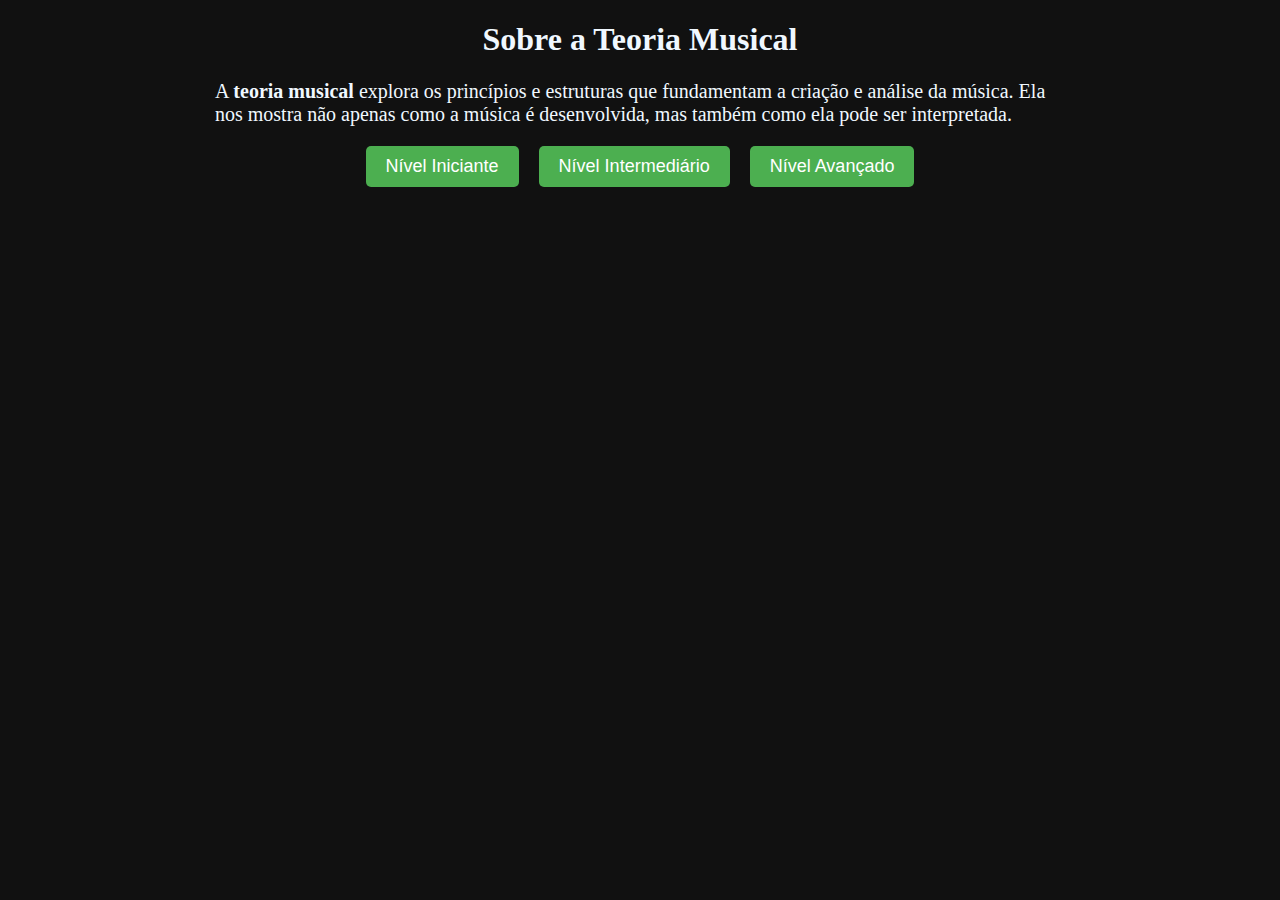
<file: index.html>
<!DOCTYPE html>
<html lang="pt-br">
<head>
    <meta charset="UTF-8">
    <meta name="viewport" content="width=device-width, initial-scale=1.0">
    <title>Música sem Partitura</title>
    <link rel="stylesheet" href="estilo.css">
</head>

<body>
    <main class="conteudo">
        <h1>Sobre a Teoria Musical</h1>
        <p class="paragrafo">A <strong>teoria musical</strong> explora os princípios e estruturas que fundamentam a criação e análise da música. Ela nos mostra não apenas como a música é desenvolvida, mas também como ela pode ser interpretada.</p>        

<!-- Botões para os níveis -->
<div class="botoes">
    <button class="nivel-btn" onclick="abrirModal('iniciante')">Nível Iniciante</button>
    <button class="nivel-btn" onclick="abrirModal('intermediario')">Nível Intermediário</button>
    <button class="nivel-btn" onclick="abrirModal('avancado')">Nível Avançado</button>
</div>

<!-- Modais -->
<div id="modal-iniciante" class="modal">
    <div class="modal-conteudo">
        <span class="fechar" onclick="fecharModal('iniciante')">&times;</span>
        <ul>
            <li><a href="som.html">Introdução às definições</a></li>
            <li><a href="intervalos.html">Intervalos musicais</a></li>
        </ul>
    </div>
</div>

<div id="modal-intermediario" class="modal">
    <div class="modal-conteudo">
        <span class="fechar" onclick="fecharModal('intermediario')">&times;</span>
        <ul>
            <li><a href="acordes.html">Em breve...</a></li>
            <li><a href="ritmos.html">Em breve...</a></li>
            <li><a href="escala.html">Em breve...</a></li>
        </ul>
    </div>
</div>

<div id="modal-avancado" class="modal">
    <div class="modal-conteudo">
        <span class="fechar" onclick="fecharModal('avancado')">&times;</span>
        <ul>
            <li><a href="improvisacao.html">Em breve...</a></li>
            <li><a href="harmonia.html">Em breve...</a></li>
            <li><a href="composicao.html">Em breve...</a></li>
        </ul>
    </div>
</div>

<script>
    function abrirModal(id) {
        document.getElementById('modal-' + id).style.display = 'flex';
    }

    function fecharModal(id) {
        document.getElementById('modal-' + id).style.display = 'none';
    }
</script>

</body>
</html>
</file>
<file: estilo.css>
body {
    background: rgb(17, 17, 17);
}
h1 {
    color: aliceblue;
    /* background-color: rgb(128, 85, 29); */
    text-align: center;
}
h2 {
    color:aliceblue;
    /* background-color: aqua; */
    text-align: center;
}
a {
    color: aliceblue;
    font-size: 125%;
}
p {
    color: aliceblue;
    font-size: 125%;
}   

.paragrafo {
    max-width: 850px;
    width: 100%;
    margin: 0 auto;
    /* background-color: aquamarine; */
}
/* Estilo dos Botões */
.botoes {
    display: flex;
    justify-content: center;
    gap: 20px;
    margin-top: 20px;
}

.nivel-btn {
    padding: 10px 20px;
    background-color: #4CAF50;
    color: white;
    border: none;
    border-radius: 5px;
    font-size: 18px;
    cursor: pointer;
    transition: background-color 0.3s ease;
}

.nivel-btn:hover {
    background-color: #45a049;
}

/* Estilo dos Modais */
.modal {
    display: none;
    position: fixed;
    top: 0;
    left: 0;
    width: 100%;
    height: 100%;
    background: rgba(0, 0, 0, 0.7);
    justify-content: center;
    align-items: center;
}

.modal-conteudo {
    background: #222;
    padding: 20px;
    border-radius: 10px;
    color: white;
    max-width: 500px;
    width: 100%;
    text-align: center;
    display: flex;
    flex-direction: column;
    align-items: center;
    position: relative; /* Adiciona essa linha para fazer o posicionamento absoluto funcionar */
}

/* Estilo do botão de fechar */
.fechar {
    position: absolute;
    top: 10px;  /* Distância do topo */
    right: 10px;  /* Distância da direita */
    font-size: 24px;
    cursor: pointer;
}

h2 {
    margin-bottom: 10px;
    font-size: 24px;
}

ul {
    list-style: none;
    padding: 0;
    margin: 0;
    display: flex;
    flex-direction: column; /* Alinha os itens da lista verticalmente */
    align-items: center; /* Centraliza os itens da lista */
}


ul li {
    padding: 10px 0; /* Ajuste o espaço entre os itens */
}

ul li a {
    color: #ffffff;
    text-decoration: none;
    font-weight: bold;
    font-size: 18px; /* Ajuste o tamanho da fonte, se necessário */
}

ul li a:hover {
    text-decoration: underline;
}
.titulo1 {
    font-size: 200%;
    color: rgb(31, 158, 118);
    text-align: start;
    max-width: 850px;
    width: 100%;
    margin: 0 auto;
    margin-bottom: 20px;
    margin-top: 20px;
}
</file>
